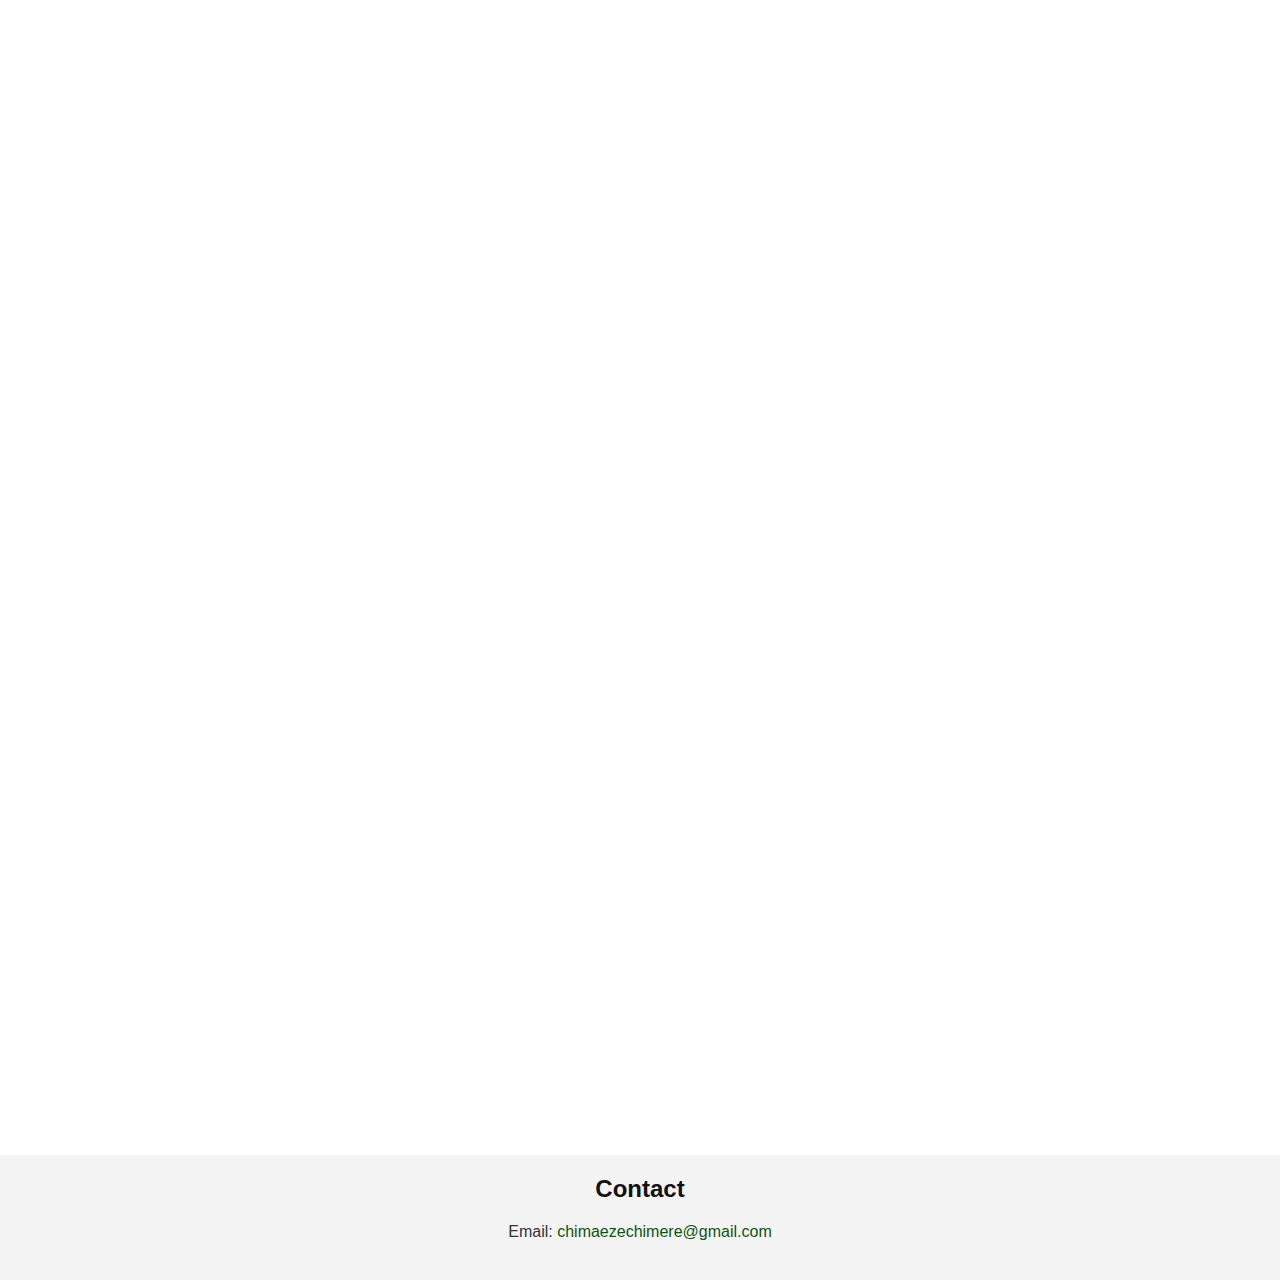
<file: chima-ezechimere/index.html>
<!DOCTYPE html>
<html lang="en">
<head>
  <meta charset="UTF-8">
  <meta name="viewport" content="width=device-width, initial-scale=1.0">
  <title>Chima Ezechimere - LIT 401</title>
  <link rel="stylesheet" href="styles/styles.css">
</head>
<body>
  <!-- Header Section -->
  <header id="intro" class="section">
    <div class="intro-content">
      <div class="profile-wrapper">
        <!-- Profile Picture -->
        <img src="images/chimere-profile.jpg" alt="My Profile Picture" class="profile-pic">
      </div>
      <div class="intro-text">
        <h1>Name: Chima Ezechimere Chimbuchi</h1>
        <h2>Department: Project Management Technology</h2>
        <h2>Registration Number: 20211303046</h2>
        <h2>Course Code: LIT 401 (Research Methodology)</h2>
      </div>
    </div>
  </header>

  <!-- About Section -->
  <!-- <section id="about" class="section">
    <div class="about-wrapper">
      <div class="about-main">
        <h2>About Me</h2>
        <p>
          I'm a passionate web developer with skills in HTML, CSS, JavaScript, C#, and Python.
          I love creating responsive and dynamic websites, blending my love for coding
          with real-world applications.
        </p>
      </div>
      <div class="about-extra">
        <div class="role">
          <h3>Frontend Developer</h3>
          <p>
            Skilled in crafting visually appealing and functional websites.
          </p>
        </div>
        <div class="tools" id="tools">
          <h4>Languages & Tools</h4>
          <ul>
            <li>HTML</li>
            <li>CSS</li>
            <li>JavaScript</li>
            <li>Python</li>
            <li>C#</li>
            <li>Git</li>
            <li>Github</li>
            <li>VS Code</li>
          </ul>
        </div>
      </div>
    </div>
  </section> -->

  <!-- Projects Section -->
  <section id="projects" class="section">
    <div class="container">
      <h2>Projects</h2>
      <p>A collection of assignments Research Methodology (LIT 401)</p>
      <div class="project-grid">
        <!-- Project 1 -->
        <div class="project-card">
          <img src="images/assignment1.png" alt="Assignment 1 image" class="project-image">
          <div class="project-hover">
            <h3>Assignment 1</h3>
            <p>Evaluating the Effect of Emerging Technologies on Customer Satisfaction in project Management practices</p>
            <a href="research1.html" class="project-link">View Project</a>
          </div>
        </div>
        <!-- Project 2 -->
        <!-- <div class="project-card">
          <img src="images/crypto-dashboard-image.webp" alt="Crypto Dashboard Thumbnail" class="project-image">
          <div class="project-hover">
            <h3>Crypto Dashboard</h3>
            <p>A sleek dashboard for tracking cryptocurrency data.</p>
            <a href="https://kingsleydesigns.github.io/portfolio/CryptoAPI/index.html" target="_blank" class="project-link">View Project</a>
          </div>
        </div> -->
        <!-- Project 2 -->
        <!-- <div class="project-card">
          <img src="images/Temple-album-image.webp" alt="Temple Album Thumbnail" class="project-image">
          <div class="project-hover">
            <h3>Temple Album</h3>
            <p>A dynamic gallery showcasing temple data with filtering.</p>
            <a href="https://kingsleydesigns.github.io/wdd131/filtered-temples.html" target="_blank" class="project-link">View Project</a>
          </div>
        </div>
      </div>
    </div> -->
  </section>

  <!-- Contact Section -->
  <footer id="contact">
    <h2>Contact</h2>
    <p>Email: <a href="mailto:chimaezechimere@gmail.com">chimaezechimere@gmail.com</a></p>
    <!-- <p>
      Find me on 
      <a href="https://github.com/kingsleydesigns" target="_blank">GitHub</a> and
      <a href="https://www.linkedin.com/in/kingsleyezepue/" target="_blank">LinkedIn</a>
    </p> -->
  </footer>

  <script src="scripts/scripts.js">defer</script>

</body>
</html>
</file>
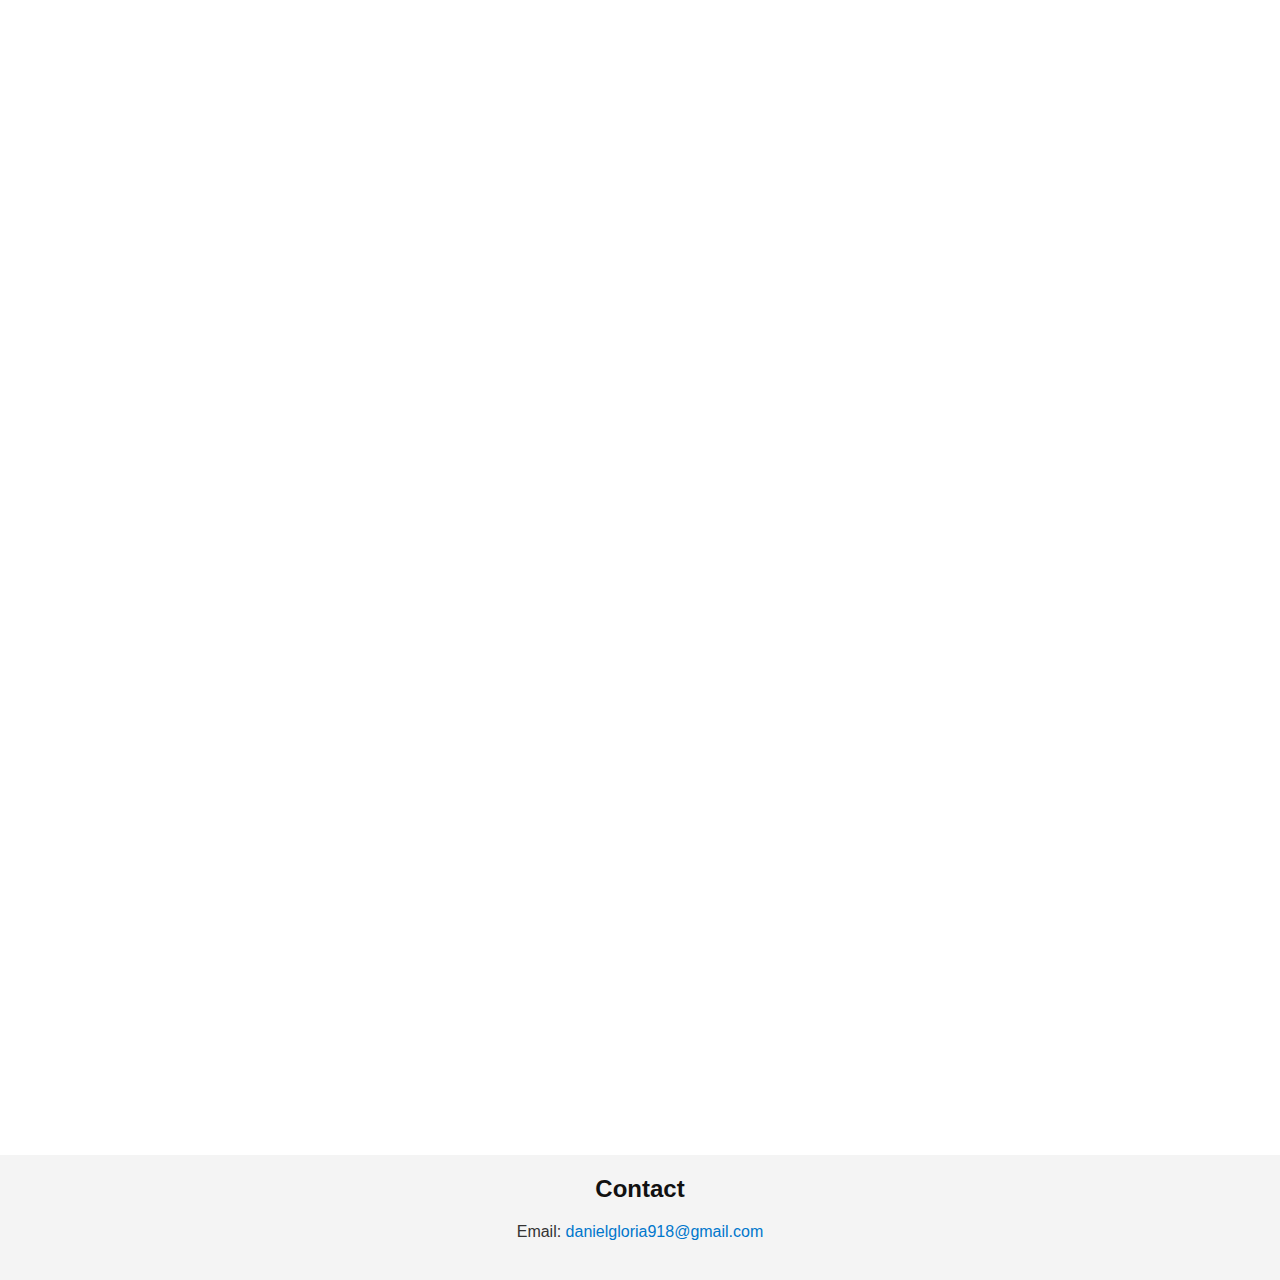
<file: gloria-daniel/index.html>
<!DOCTYPE html>
<html lang="en">
<head>
  <meta charset="UTF-8">
  <meta name="viewport" content="width=device-width, initial-scale=1.0">
  <title>Gloria Daniel - LIT 401</title>
  <link rel="stylesheet" href="styles/styles.css">
</head>
<body>
  <!-- Header Section -->
  <header id="intro" class="section">
    <div class="intro-content">
      <div class="profile-wrapper">
        <!-- Profile Picture -->
        <img src="images/gloria.jpg" alt="My Profile Picture" class="profile-pic">
      </div>
      <div class="intro-text">
        <h1>Name: Daniel Gloria Ekwok</h1>
        <h2>Department: Project Management Technology</h2>
        <h2>Registration Number: 20211289026</h2>
        <h2>Course Code: LIT 401 (Research Methodology)</h2>
      </div>
    </div>
  </header>

  <!-- About Section -->
  <!-- <section id="about" class="section">
    <div class="about-wrapper">
      <div class="about-main">
        <h2>About Me</h2>
        <p>
          I'm a passionate web developer with skills in HTML, CSS, JavaScript, C#, and Python.
          I love creating responsive and dynamic websites, blending my love for coding
          with real-world applications.
        </p>
      </div>
      <div class="about-extra">
        <div class="role">
          <h3>Frontend Developer</h3>
          <p>
            Skilled in crafting visually appealing and functional websites.
          </p>
        </div>
        <div class="tools" id="tools">
          <h4>Languages & Tools</h4>
          <ul>
            <li>HTML</li>
            <li>CSS</li>
            <li>JavaScript</li>
            <li>Python</li>
            <li>C#</li>
            <li>Git</li>
            <li>Github</li>
            <li>VS Code</li>
          </ul>
        </div>
      </div>
    </div>
  </section> -->

  <!-- Projects Section -->
  <section id="projects" class="section">
    <div class="container">
      <h2>Projects</h2>
      <p>A collection of assignments in Research Methodology (LIT 401)</p>
      <div class="project-grid">
        <!-- Project 1 -->
        <div class="project-card">
          <img src="images/assignment1.png" alt="Assignment 1 image" class="project-image">
          <div class="project-hover">
            <h3>Assignment 1</h3>
            <p>Evaluating the Effect of Emerging Technologies on Customer Satisfaction in project Management practices</p>
            <a href="research1.html" class="project-link">View Project</a>
          </div>
        </div>
        <!-- Project 2 -->
        <!-- <div class="project-card">
          <img src="images/crypto-dashboard-image.webp" alt="Crypto Dashboard Thumbnail" class="project-image">
          <div class="project-hover">
            <h3>Crypto Dashboard</h3>
            <p>A sleek dashboard for tracking cryptocurrency data.</p>
            <a href="https://kingsleydesigns.github.io/portfolio/CryptoAPI/index.html" target="_blank" class="project-link">View Project</a>
          </div>
        </div> -->
        <!-- Project 2 -->
        <!-- <div class="project-card">
          <img src="images/Temple-album-image.webp" alt="Temple Album Thumbnail" class="project-image">
          <div class="project-hover">
            <h3>Temple Album</h3>
            <p>A dynamic gallery showcasing temple data with filtering.</p>
            <a href="https://kingsleydesigns.github.io/wdd131/filtered-temples.html" target="_blank" class="project-link">View Project</a>
          </div>
        </div>
      </div>
    </div> -->
  </section>

  <!-- Contact Section -->
  <footer id="contact">
    <h2>Contact</h2>
    <p>Email: <a href="mailto:danielgloria918@gmail.com">danielgloria918@gmail.com</a></p>
    <!-- <p>
      Find me on 
      <a href="https://github.com/kingsleydesigns" target="_blank">GitHub</a> and
      <a href="https://www.linkedin.com/in/kingsleyezepue/" target="_blank">LinkedIn</a>
    </p> -->
  </footer>

  <script src="scripts/scripts.js">defer</script>

</body>
</html>
</file>
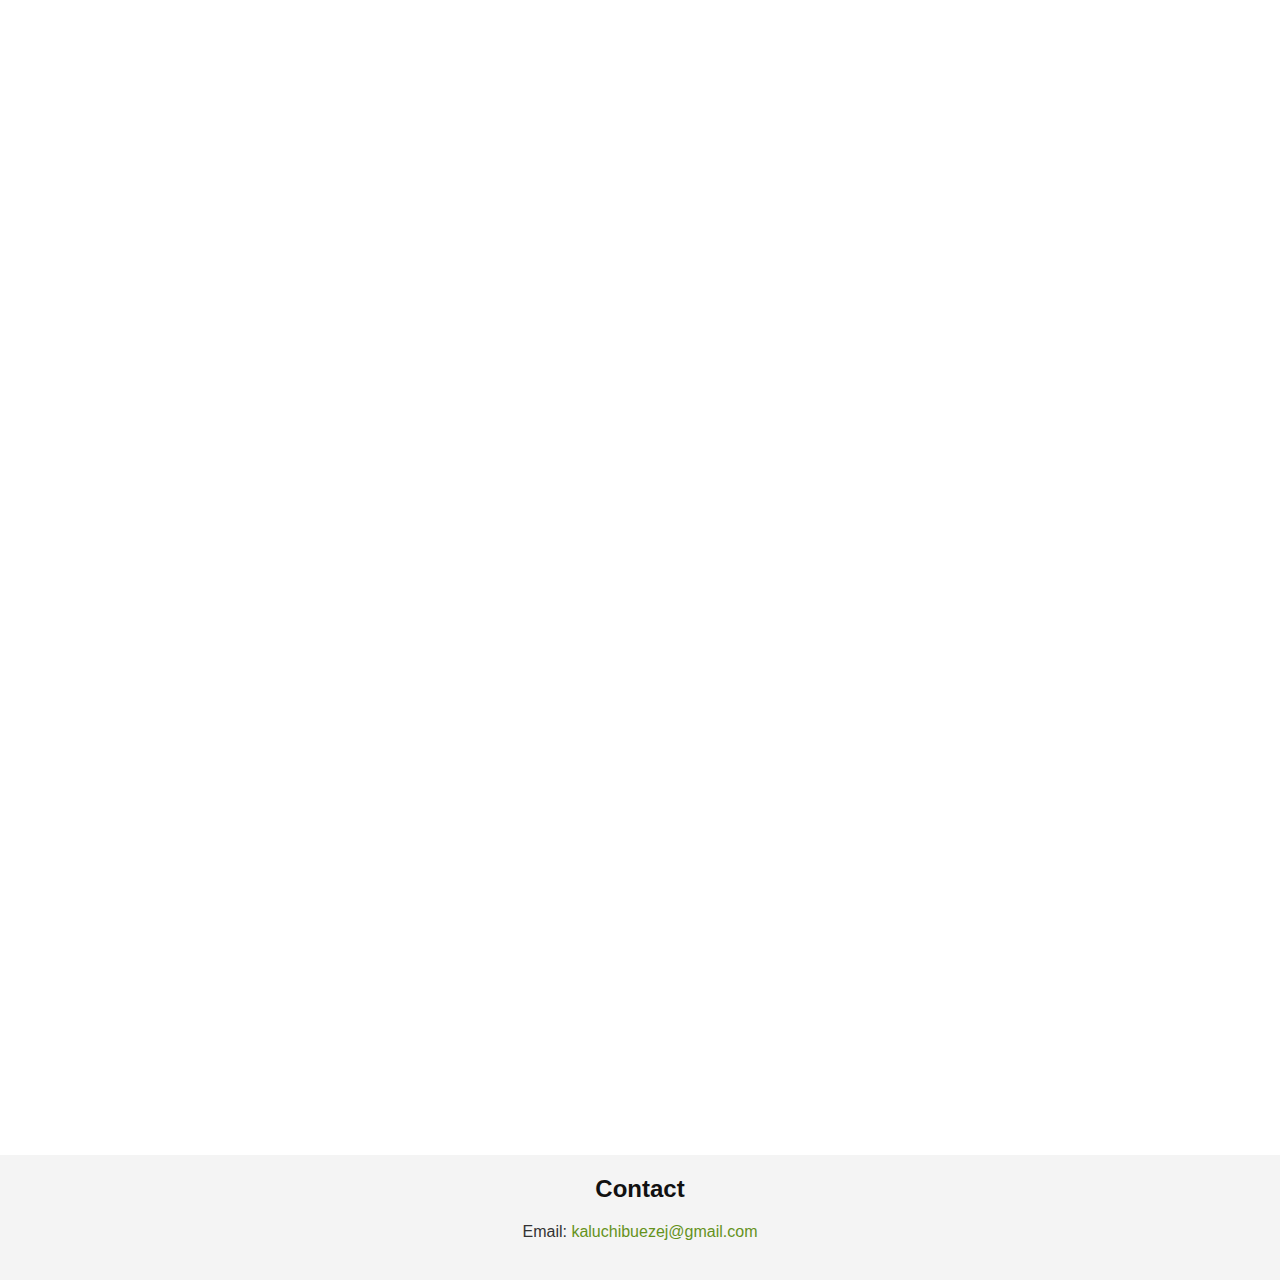
<file: kalu-chibueze/index.html>
<!DOCTYPE html>
<html lang="en">
<head>
  <meta charset="UTF-8">
  <meta name="viewport" content="width=device-width, initial-scale=1.0">
  <title>Kalu Chibueze - LIT 401</title>
  <link rel="stylesheet" href="styles/styles.css">
</head>
<body>
  <!-- Header Section -->
  <header id="intro" class="section">
    <div class="intro-content">
      <div class="profile-wrapper">
        <!-- Profile Picture -->
        <img src="images/kalu-chibueze.jpg" alt="My Profile Picture" class="profile-pic">
      </div>
      <div class="intro-text">
        <h1>Name: Kalu Chibueze Johnson</h1>
        <h2>Department: Project Management Technology</h2>
        <h2>Registration Number: 20211301076</h2>
        <h2>Course Code: LIT 401 (Research Methodology)</h2>
      </div>
    </div>
  </header>

  <!-- About Section -->
  <!-- <section id="about" class="section">
    <div class="about-wrapper">
      <div class="about-main">
        <h2>About Me</h2>
        <p>
          I'm a passionate web developer with skills in HTML, CSS, JavaScript, C#, and Python.
          I love creating responsive and dynamic websites, blending my love for coding
          with real-world applications.
        </p>
      </div>
      <div class="about-extra">
        <div class="role">
          <h3>Frontend Developer</h3>
          <p>
            Skilled in crafting visually appealing and functional websites.
          </p>
        </div>
        <div class="tools" id="tools">
          <h4>Languages & Tools</h4>
          <ul>
            <li>HTML</li>
            <li>CSS</li>
            <li>JavaScript</li>
            <li>Python</li>
            <li>C#</li>
            <li>Git</li>
            <li>Github</li>
            <li>VS Code</li>
          </ul>
        </div>
      </div>
    </div>
  </section> -->

  <!-- Projects Section -->
  <section id="projects" class="section">
    <div class="container">
      <h2>Projects</h2>
      <p>A collection of assignments in Research Methodology (LIT 401)</p>
      <div class="project-grid">
        <!-- Project 1 -->
        <div class="project-card">
          <img src="images/assignment1.png" alt="Assignment 1 image" class="project-image">
          <div class="project-hover">
            <h3>Assignment 1</h3>
            <p>Evaluating the Effect of Emerging Technologies on Customer Satisfaction in project Management practices</p>
            <a href="research1.html" class="project-link">View Project</a>
          </div>
        </div>
        <!-- Project 2 -->
        <!-- <div class="project-card">
          <img src="images/crypto-dashboard-image.webp" alt="Crypto Dashboard Thumbnail" class="project-image">
          <div class="project-hover">
            <h3>Crypto Dashboard</h3>
            <p>A sleek dashboard for tracking cryptocurrency data.</p>
            <a href="https://kingsleydesigns.github.io/portfolio/CryptoAPI/index.html" target="_blank" class="project-link">View Project</a>
          </div>
        </div> -->
        <!-- Project 2 -->
        <!-- <div class="project-card">
          <img src="images/Temple-album-image.webp" alt="Temple Album Thumbnail" class="project-image">
          <div class="project-hover">
            <h3>Temple Album</h3>
            <p>A dynamic gallery showcasing temple data with filtering.</p>
            <a href="https://kingsleydesigns.github.io/wdd131/filtered-temples.html" target="_blank" class="project-link">View Project</a>
          </div>
        </div>
      </div>
    </div> -->
  </section>

  <!-- Contact Section -->
  <footer id="contact">
    <h2>Contact</h2>
    <p>Email: <a href="mailto:kaluchibuezej@gmail.com">kaluchibuezej@gmail.com</a></p>
    <!-- <p>
      Find me on 
      <a href="https://github.com/kingsleydesigns" target="_blank">GitHub</a> and
      <a href="https://www.linkedin.com/in/kingsleyezepue/" target="_blank">LinkedIn</a>
    </p> -->
  </footer>

  <script src="scripts/scripts.js">defer</script>

</body>
</html>
</file>
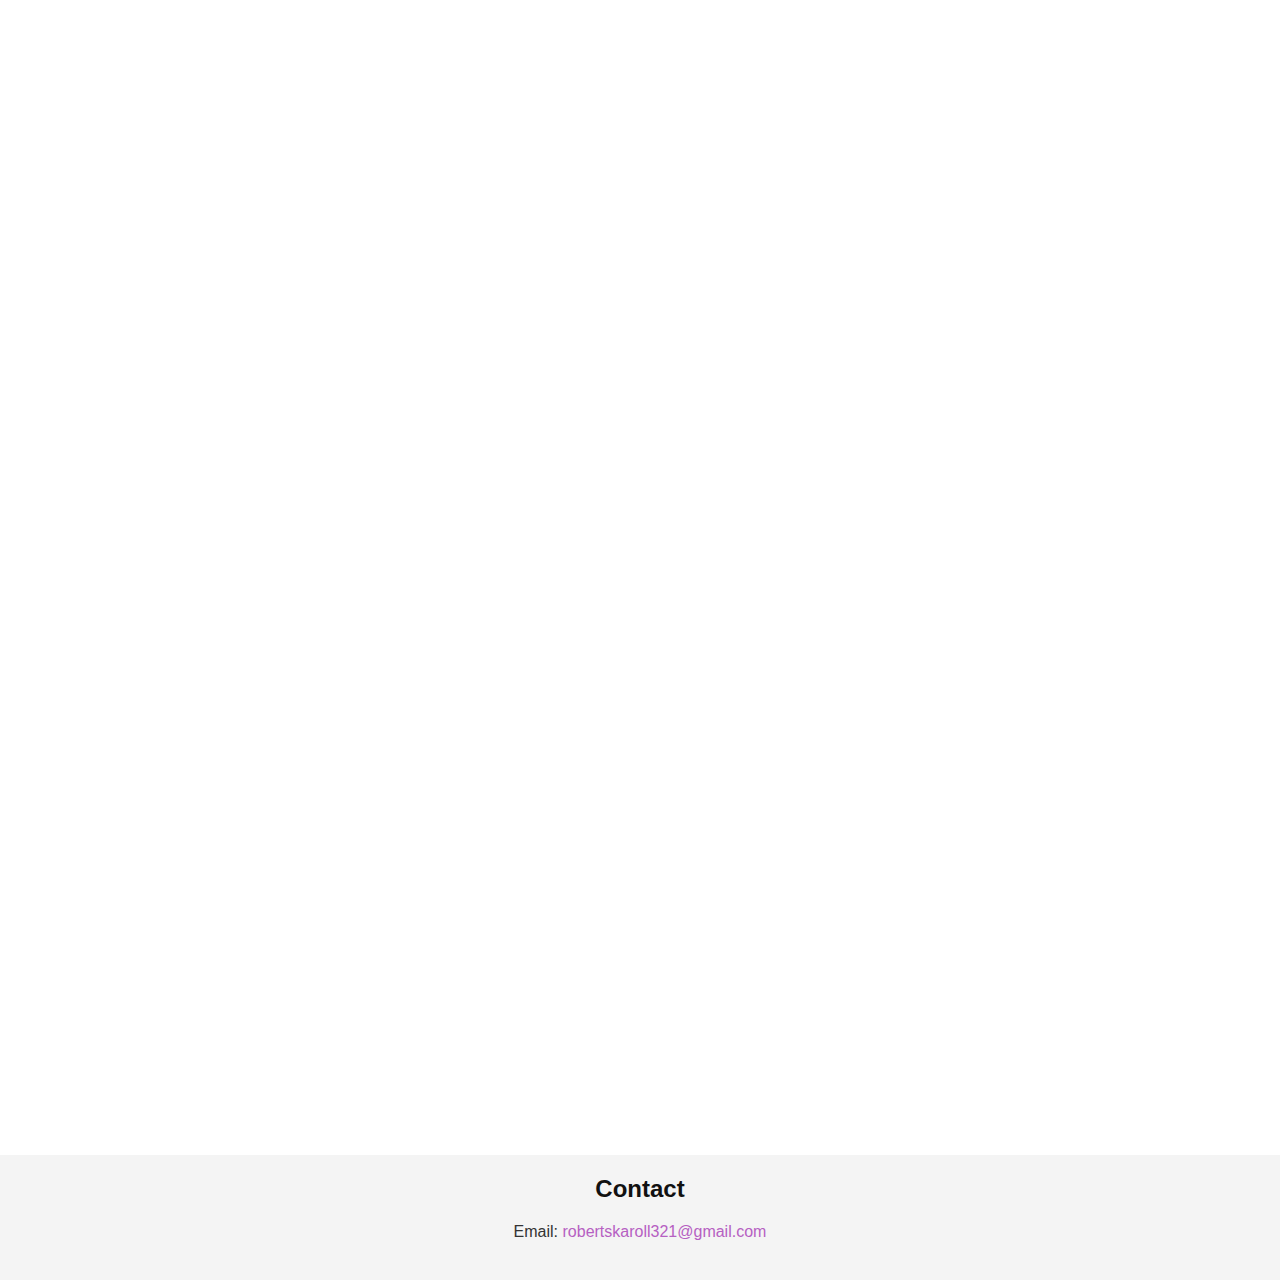
<file: roberts-karoll/index.html>
<!DOCTYPE html>
<html lang="en">
<head>
  <meta charset="UTF-8">
  <meta name="viewport" content="width=device-width, initial-scale=1.0">
  <title>Roberts Karoll - LIT 401</title>
  <link rel="stylesheet" href="styles/styles.css">
</head>
<body>
  <!-- Header Section -->
  <header id="intro" class="section">
    <div class="intro-content">
      <div class="profile-wrapper">
        <!-- Profile Picture -->
        <img src="images/roberts-karoll.jpg" alt="My Profile Picture" class="profile-pic">
      </div>
      <div class="intro-text">
        <h1>Name: Roberts Karoll Uchenna Jane-Frances </h1>
        <h2>Department: Project Management Technology</h2>
        <h2>Registration Number: 20211272196</h2>
        <h2>Course Code: LIT 401 (Research Methodology)</h2>
      </div>
    </div>
  </header>

  <!-- About Section -->
  <!-- <section id="about" class="section">
    <div class="about-wrapper">
      <div class="about-main">
        <h2>About Me</h2>
        <p>
          I'm a passionate web developer with skills in HTML, CSS, JavaScript, C#, and Python.
          I love creating responsive and dynamic websites, blending my love for coding
          with real-world applications.
        </p>
      </div>
      <div class="about-extra">
        <div class="role">
          <h3>Frontend Developer</h3>
          <p>
            Skilled in crafting visually appealing and functional websites.
          </p>
        </div>
        <div class="tools" id="tools">
          <h4>Languages & Tools</h4>
          <ul>
            <li>HTML</li>
            <li>CSS</li>
            <li>JavaScript</li>
            <li>Python</li>
            <li>C#</li>
            <li>Git</li>
            <li>Github</li>
            <li>VS Code</li>
          </ul>
        </div>
      </div>
    </div>
  </section> -->

  <!-- Projects Section -->
  <section id="projects" class="section">
    <div class="container">
      <h2>Projects</h2>
      <p>A collection of assignments in Research Methodology (LIT 401)</p>
      <div class="project-grid">
        <!-- Project 1 -->
        <div class="project-card">
          <img src="images/assignment1.png" alt="Assignment 1 image" class="project-image">
          <div class="project-hover">
            <h3>Assignment 1</h3>
            <p>Evaluating the Effect of Emerging Technologies on Customer Satisfaction in project Management practices</p>
            <a href="research1.html" class="project-link">View Research</a>
          </div>
        </div>
        <!-- Project 2 -->
        <!-- <div class="project-card">
          <img src="images/crypto-dashboard-image.webp" alt="Crypto Dashboard Thumbnail" class="project-image">
          <div class="project-hover">
            <h3>Crypto Dashboard</h3>
            <p>A sleek dashboard for tracking cryptocurrency data.</p>
            <a href="https://kingsleydesigns.github.io/portfolio/CryptoAPI/index.html" target="_blank" class="project-link">View Project</a>
          </div>
        </div> -->
        <!-- Project 2 -->
        <!-- <div class="project-card">
          <img src="images/Temple-album-image.webp" alt="Temple Album Thumbnail" class="project-image">
          <div class="project-hover">
            <h3>Temple Album</h3>
            <p>A dynamic gallery showcasing temple data with filtering.</p>
            <a href="https://kingsleydesigns.github.io/wdd131/filtered-temples.html" target="_blank" class="project-link">View Project</a>
          </div>
        </div>
      </div>
    </div> -->
  </section>

  <!-- Contact Section -->
  <footer id="contact">
    <h2>Contact</h2>
    <p>Email: <a href="mailto:robertskaroll321@gmail.com">robertskaroll321@gmail.com</a></p>
    <!-- <p>
      Find me on 
      <a href="https://github.com/kingsleydesigns" target="_blank">GitHub</a> and
      <a href="https://www.linkedin.com/in/kingsleyezepue/" target="_blank">LinkedIn</a>
    </p> -->
  </footer>

  <script src="scripts/scripts.js">defer</script>

</body>
</html>
</file>
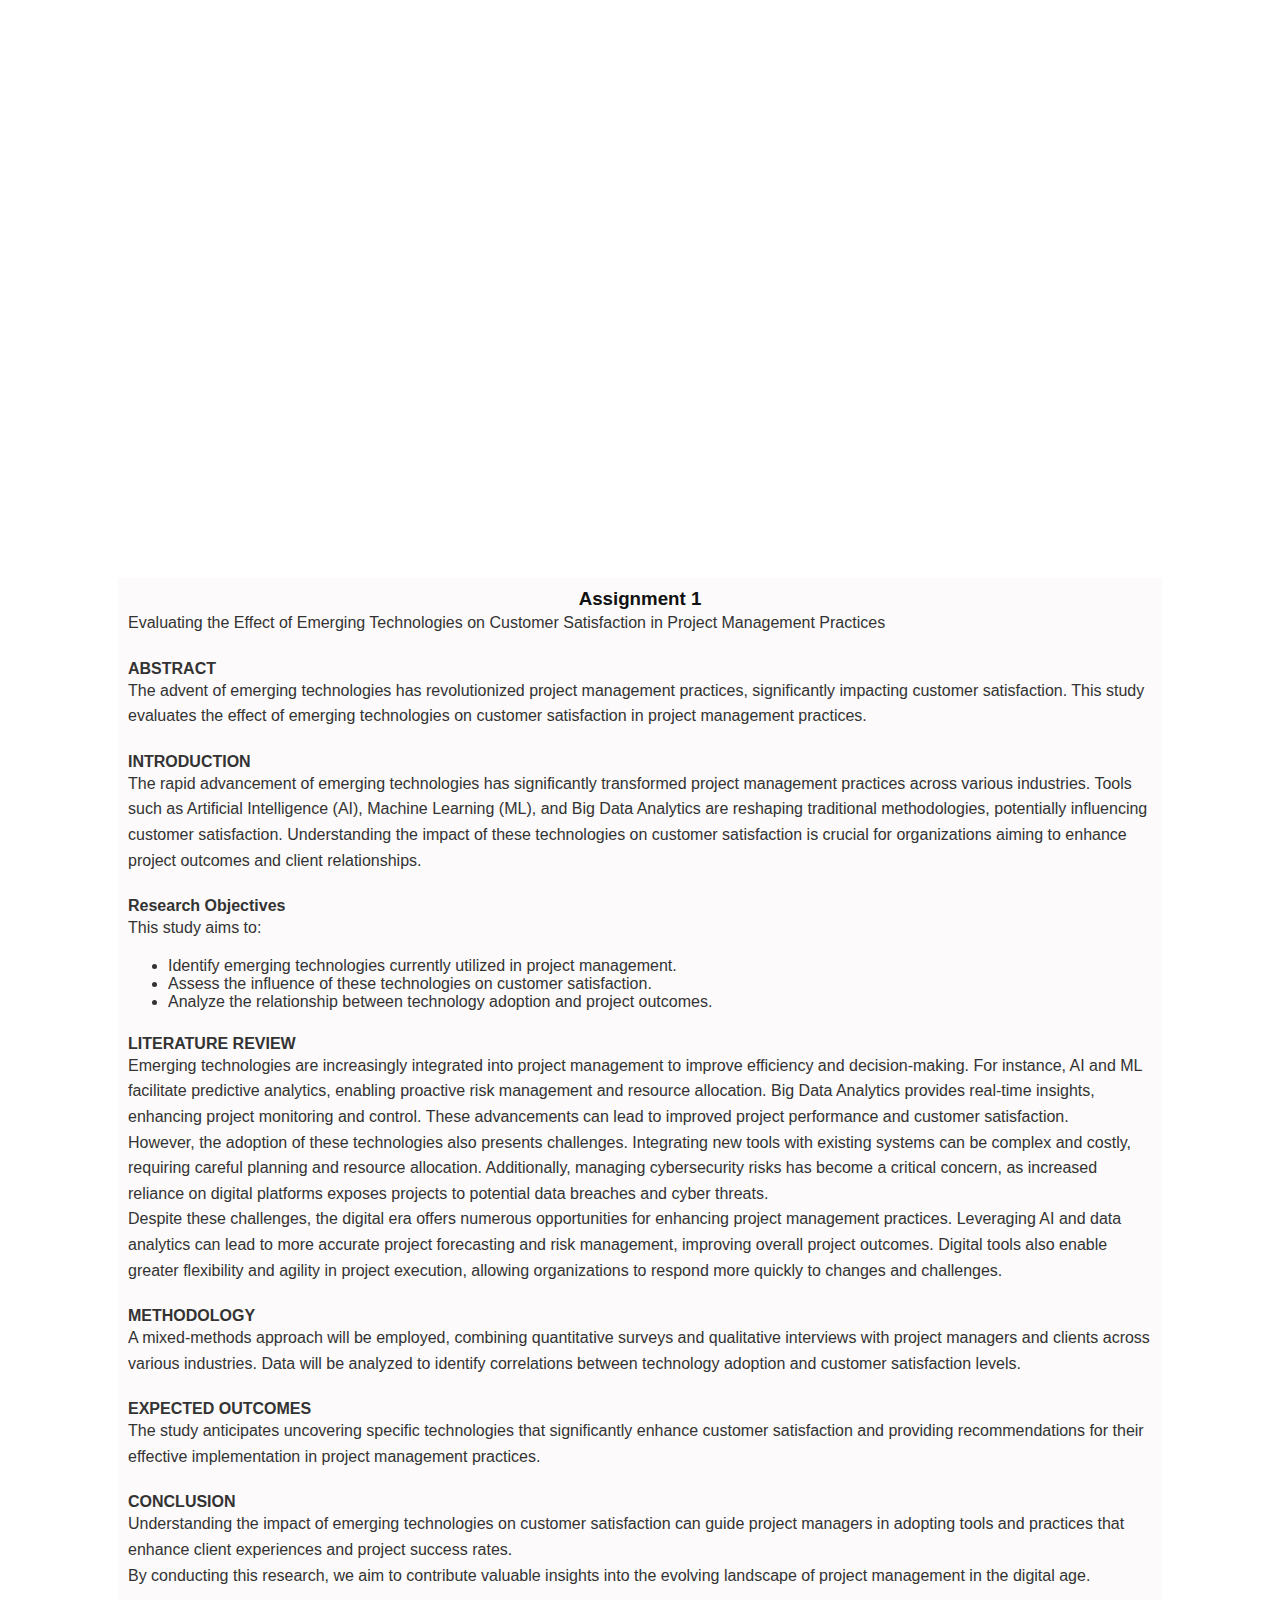
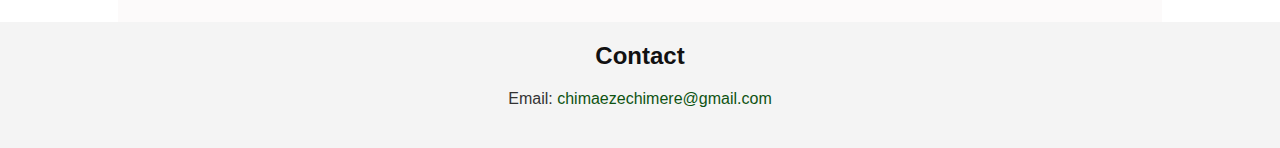
<file: chima-ezechimere/research1.html>
<!DOCTYpE html>
<html lang="en">
<head>
  <meta charset="UTF-8">
  <meta name="viewport" content="width=device-width, initial-scale=1.0">
  <title>Chima Ezechimere - LIT 401</title>
  <link rel="stylesheet" href="styles/styles.css">
</head>
<body>
  <!-- Header Section -->
  <header id="intro" class="section">
    <div class="intro-content">
      <div class="profile-wraper">
        <!-- profile picture -->
        <img src="images/chimere-profile.jpg" alt="My profile picture" class="profile-pic">
      </div>
      <div class="intro-text">
        <h1>Name: Chima Ezechimere Chimbuchi</h1>
        <h2>Department: Project Management Technology</h2>
        <h2>Registration Number: 20211303046</h2>
        <h2>Course Code: LIT 401 (Research Methodology)</h2>
      </div>
    </div>
  </header>
  <main class="assignment">
    <div class="assignment-header">
        <h3>Assignment 1</h3>
        <p> Evaluating the Effect of Emerging Technologies on Customer Satisfaction in Project Management Practices</p>
    </div>
    <div>
        <h4>ABSTRACT</h4>
        <p>The advent of emerging technologies has revolutionized project management practices, 
            significantly impacting customer satisfaction. This study evaluates the effect of emerging technologies on customer satisfaction in project management practices.
        </p>
        <h4>INTRODUCTION</h4>
        <p>
          The rapid advancement of emerging technologies has significantly transformed project management practices across various industries. 
          Tools such as Artificial Intelligence (AI), Machine Learning (ML), and Big Data Analytics are reshaping traditional methodologies, potentially influencing customer satisfaction. 
          Understanding the impact of these technologies on customer satisfaction is crucial for organizations aiming to enhance project outcomes and client relationships.
        </p>
        <h4>Research Objectives</h4>
        <p id="research">
          This study aims to:
          <ul>
            <li>Identify emerging technologies currently utilized in project management.</li>
            <li>Assess the influence of these technologies on customer satisfaction.</li>
            <li>Analyze the relationship between technology adoption and project outcomes.</li>
          </ul> 
        </p>
        <h4>LITERATURE REVIEW</h4>
        <p>
          Emerging technologies are increasingly integrated into project management to improve efficiency and decision-making. For instance, AI and ML facilitate predictive analytics, enabling proactive risk management and resource allocation. Big Data Analytics provides real-time insights, enhancing project monitoring and control. These advancements can lead to improved project performance and customer satisfaction. 
          <br>However, the adoption of these technologies also presents challenges. Integrating new tools with existing systems can be complex and costly, requiring careful planning and resource allocation. Additionally, managing cybersecurity risks has become a critical concern, as increased reliance on digital platforms exposes projects to potential data breaches and cyber threats. 
          <br>Despite these challenges, the digital era offers numerous opportunities for enhancing project management practices. Leveraging AI and data analytics can lead to more accurate project forecasting and risk management, improving overall project outcomes. Digital tools also enable greater flexibility and agility in project execution, allowing organizations to respond more quickly to changes and challenges. 
        </p>
        <h4>METHODOLOGY</h4>
        <p>
          A mixed-methods approach will be employed, combining quantitative surveys and qualitative interviews with project managers and clients across various industries. 
          Data will be analyzed to identify correlations between technology adoption and customer satisfaction levels.
        </p>
        <h4>EXPECTED OUTCOMES</h4>
        <p>
          The study anticipates uncovering specific technologies that significantly enhance customer satisfaction and providing recommendations for their effective implementation in project management practices.
        </p>
        <h4>CONCLUSION</h4>
        <p id="linebreak">
          Understanding the impact of emerging technologies on customer satisfaction can guide project managers in adopting tools and practices that enhance client experiences and project success rates.
          <br>By conducting this research, we aim to contribute valuable insights into the evolving landscape of project management in the digital age.
        </p>
    </div>
    </div>
  </main>
  <footer id="contact">
    <h2>Contact</h2>
    <p>Email: <a href="mailto:chimaezechimere@gmail.com">chimaezechimere@gmail.com</a></p>
    <!-- <p>
      Find me on 
      <a href="https://github.com/kingsleydesigns" target="_blank">GitHub</a> and
      <a href="https://www.linkedin.com/in/kingsleyezepue/" target="_blank">LinkedIn</a>
    </p> -->
  </footer>

  <script src="scripts/scripts.js">defer</script>

</body>
</html>
</file>
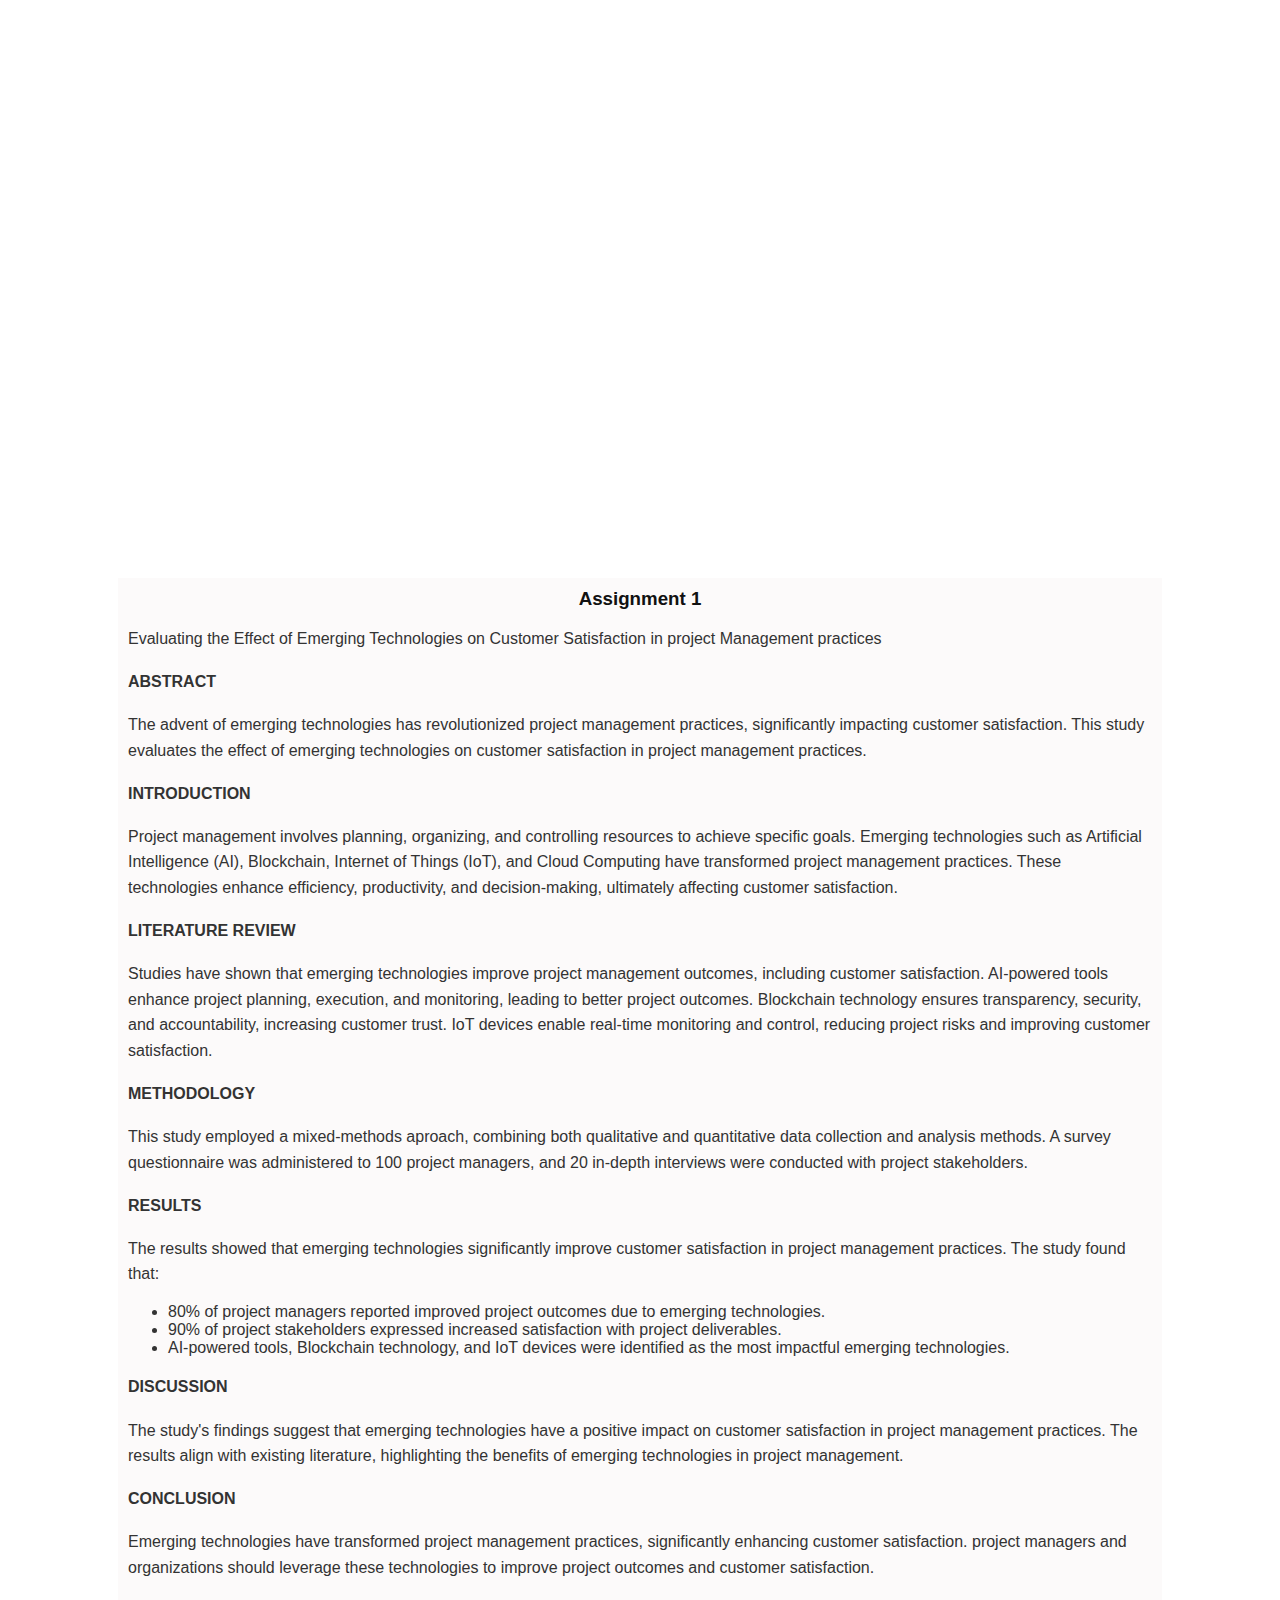
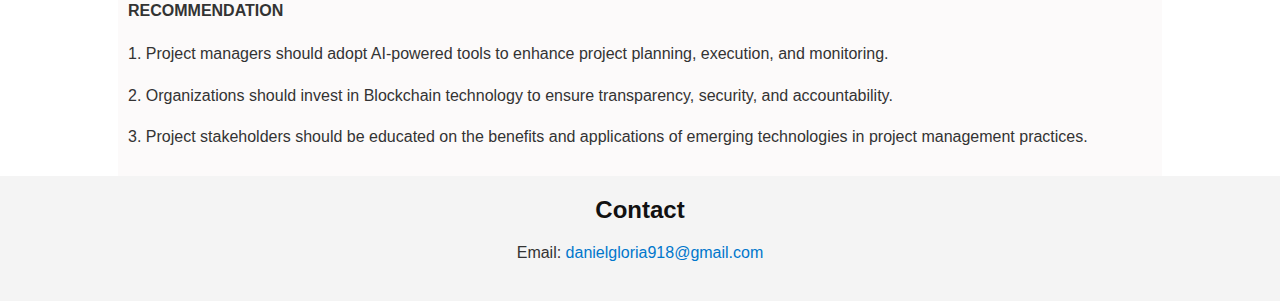
<file: gloria-daniel/research1.html>
<!DOCTYpE html>
<html lang="en">
<head>
  <meta charset="UTF-8">
  <meta name="viewport" content="width=device-width, initial-scale=1.0">
  <title>Gloria Daniel - LIT 401</title>
  <link rel="stylesheet" href="styles/styles.css">
</head>
<body>
  <!-- Header Section -->
  <header id="intro" class="section">
    <div class="intro-content">
      <div class="profile-wraper">
        <!-- profile picture -->
        <img src="images/gloria.jpg" alt="My profile picture" class="profile-pic">
      </div>
      <div class="intro-text">
        <h1>Name: Daniel Gloria Ekwok</h1>
        <h2>Department: Project Management Technology</h2>
        <h2>Registration Number: 20211289026</h2>
        <h2>Course Code: LIT 401 (Research Methodology)</h2>
      </div>
    </div>
  </header>
  <main class="assignment">
    <div class="assignment-header">
        <h3>Assignment 1</h3>
        <p> Evaluating the Effect of Emerging Technologies on Customer Satisfaction in project Management practices</p>
    </div>
    <div>
        <h4>ABSTRACT</h4>
        <p>The advent of emerging technologies has revolutionized project management practices, 
            significantly impacting customer satisfaction. This study evaluates the effect of emerging technologies on customer satisfaction in project management practices.
        </p>
        <h4>INTRODUCTION</h4>
        <p>
            Project management involves planning, organizing, and controlling resources to achieve specific goals. 
            Emerging technologies such as Artificial Intelligence (AI), Blockchain, Internet of Things (IoT), and Cloud Computing have transformed project management practices. 
            These technologies enhance efficiency, productivity, and decision-making, ultimately affecting customer satisfaction.
        </p>
        <h4>LITERATURE REVIEW</h4>
        <p>
            Studies have shown that emerging technologies improve project management outcomes, 
            including customer satisfaction. AI-powered tools enhance project planning, execution, and monitoring, leading to better project outcomes. 
            Blockchain technology ensures transparency, security, and accountability, increasing customer trust. IoT devices enable real-time monitoring and control, 
            reducing project risks and improving customer satisfaction.
        </p>
        <h4>METHODOLOGY</h4>
        <p>
            This study employed a mixed-methods aproach, combining both qualitative and quantitative data 
            collection and analysis methods. A survey questionnaire was administered to 100 project managers, 
            and 20 in-depth interviews were conducted with project stakeholders.
        </p>
        <h4>RESULTS</h4>
        <p>
            The results showed that emerging technologies significantly improve customer satisfaction in project management practices. The study found that:
            <ul>
                <li>80% of project managers reported improved project outcomes due to emerging technologies.</li>
                <li>90% of project stakeholders expressed increased satisfaction with project deliverables.</li>
                <li>AI-powered tools, Blockchain technology, and IoT devices were identified as the most impactful emerging technologies.</li>
            </ul>  
        </p>
        <h4>DISCUSSION</h4>
        <p>
            The study's findings suggest that emerging technologies have a positive impact on customer satisfaction in project management practices. 
            The results align with existing literature, highlighting the benefits of emerging technologies in project management.
        </p>
        <h4>CONCLUSION</h4>
        <p>
            Emerging technologies have transformed project management practices, significantly enhancing customer satisfaction. 
            project managers and organizations should leverage these technologies to improve project outcomes and customer satisfaction.
        </p>
        <h4>RECOMMENDATION</h4>
        <p>1. Project managers should adopt AI-powered tools to enhance project planning, execution, and monitoring.</p>
        <p>2. Organizations should invest in Blockchain technology to ensure transparency, security, and accountability.</p>
        <p>3. Project stakeholders should be educated on the benefits and applications of emerging technologies in project management practices.</p>
    </div>
    </div>
  </main>
  <footer id="contact">
    <h2>Contact</h2>
    <p>Email: <a href="mailto:danielgloria918@gmail.com">danielgloria918@gmail.com</a></p>
    <!-- <p>
      Find me on 
      <a href="https://github.com/kingsleydesigns" target="_blank">GitHub</a> and
      <a href="https://www.linkedin.com/in/kingsleyezepue/" target="_blank">LinkedIn</a>
    </p> -->
  </footer>

  <script src="scripts/scripts.js">defer</script>

</body>
</html>
</file>
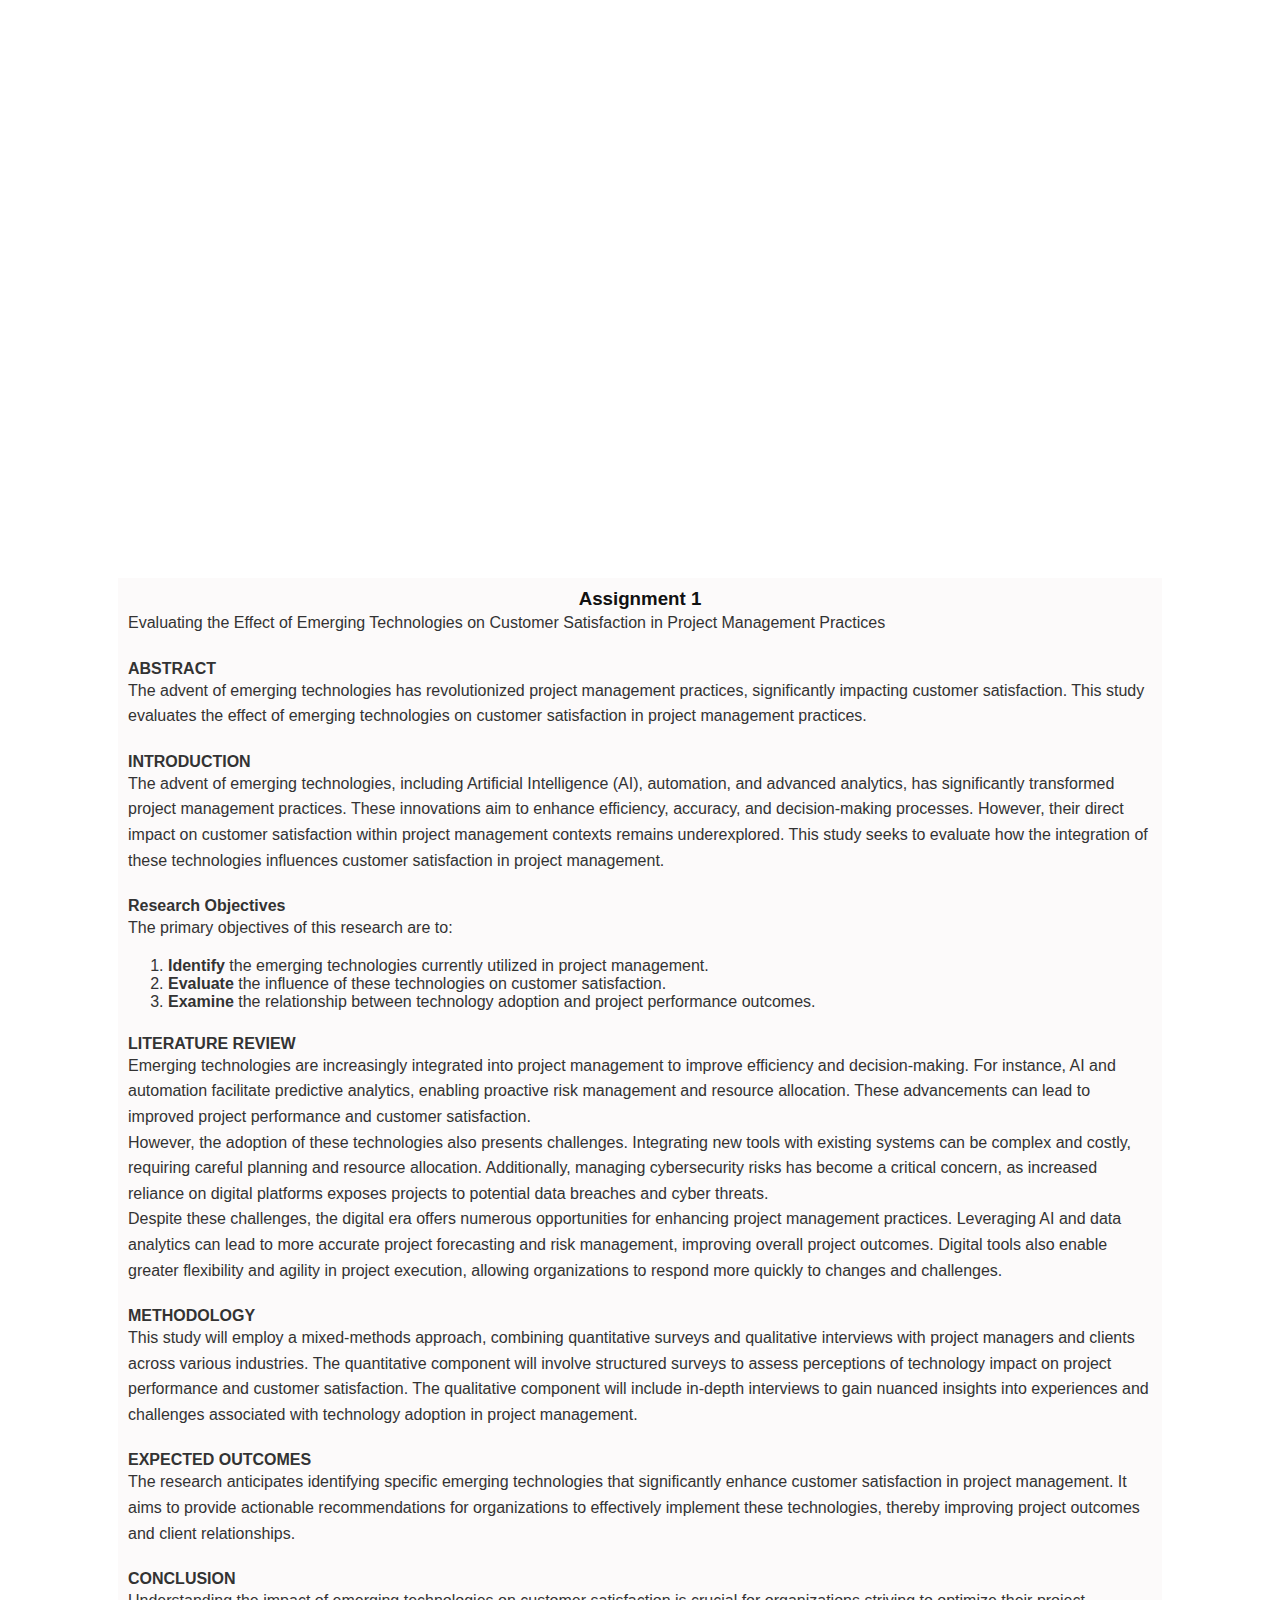
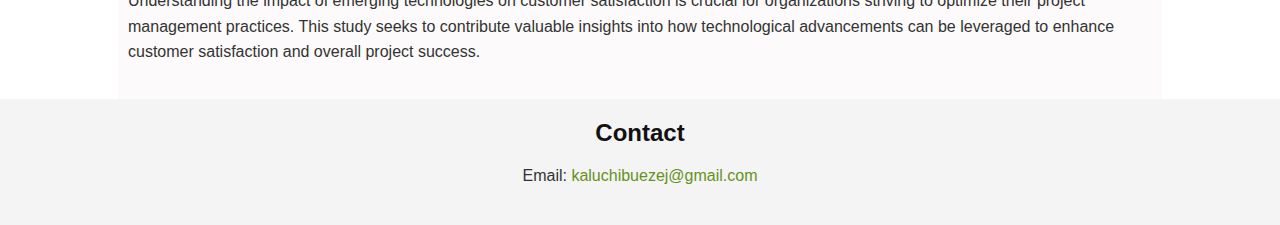
<file: kalu-chibueze/research1.html>
<!DOCTYpE html>
<html lang="en">
<head>
  <meta charset="UTF-8">
  <meta name="viewport" content="width=device-width, initial-scale=1.0">
  <title>Kalu Chibueze - LIT 401</title>
  <link rel="stylesheet" href="styles/styles.css">
</head>
<body>
  <!-- Header Section -->
  <header id="intro" class="section">
    <div class="intro-content">
      <div class="profile-wraper">
        <!-- profile picture -->
        <img src="images/kalu-chibueze.jpg" alt="My profile picture" class="profile-pic">
      </div>
      <div class="intro-text">
        <h1>Name: Kalu Chibueze Johnson</h1>
        <h2>Department: Project Management Technology</h2>
        <h2>Registration Number: 20211301076</h2>
        <h2>Course Code: LIT 401 (Research Methodology)</h2>
      </div>
    </div>
  </header>
  <main class="assignment">
    <div class="assignment-header">
        <h3>Assignment 1</h3>
        <p> Evaluating the Effect of Emerging Technologies on Customer Satisfaction in Project Management Practices</p>
    </div>
    <div>
        <h4>ABSTRACT</h4>
        <p>The advent of emerging technologies has revolutionized project management practices, 
            significantly impacting customer satisfaction. This study evaluates the effect of emerging technologies on customer satisfaction in project management practices.
        </p>
        <h4>INTRODUCTION</h4>
        <p>
          The advent of emerging technologies, including Artificial Intelligence (AI), automation, and advanced analytics, has significantly transformed project management practices. 
          These innovations aim to enhance efficiency, accuracy, and decision-making processes. However, their direct impact on customer satisfaction within project management contexts remains underexplored. 
          This study seeks to evaluate how the integration of these technologies influences customer satisfaction in project management.
        <h4>Research Objectives</h4>
        <p id="research">
          The primary objectives of this research are to:
          <ul>
            <li><strong>Identify</strong> the emerging technologies currently utilized in project management.</li>
            <li><strong>Evaluate</strong> the influence of these technologies on customer satisfaction.</li>
            <li><strong>Examine</strong> the relationship between technology adoption and project performance outcomes.</li>
          </ul> 
        </p>
        <h4>LITERATURE REVIEW</h4>
        <p>
          Emerging technologies are increasingly integrated into project management to improve efficiency and decision-making. For instance, AI and automation facilitate predictive analytics, enabling proactive risk management and resource allocation. These advancements can lead to improved project performance and customer satisfaction. 
          <br>However, the adoption of these technologies also presents challenges. Integrating new tools with existing systems can be complex and costly, requiring careful planning and resource allocation. Additionally, managing cybersecurity risks has become a critical concern, as increased reliance on digital platforms exposes projects to potential data breaches and cyber threats. 
          <br>Despite these challenges, the digital era offers numerous opportunities for enhancing project management practices. Leveraging AI and data analytics can lead to more accurate project forecasting and risk management, improving overall project outcomes. Digital tools also enable greater flexibility and agility in project execution, allowing organizations to respond more quickly to changes and challenges. 
        </p>
        <h4>METHODOLOGY</h4>
        <p>
          This study will employ a mixed-methods approach, combining quantitative surveys and qualitative interviews with project managers and clients across various industries. 
          The quantitative component will involve structured surveys to assess perceptions of technology impact on project performance and customer satisfaction. 
          The qualitative component will include in-depth interviews to gain nuanced insights into experiences and challenges associated with technology adoption in project management.
        </p>
        <h4>EXPECTED OUTCOMES</h4>
        <p>
          The research anticipates identifying specific emerging technologies that significantly enhance customer satisfaction in project management. It aims to provide actionable recommendations for organizations to effectively implement these technologies, thereby improving project outcomes and client relationships.
        </p>
        <h4>CONCLUSION</h4>
        <p id="linebreak">
          Understanding the impact of emerging technologies on customer satisfaction is crucial for organizations striving to optimize their project management practices. 
          This study seeks to contribute valuable insights into how technological advancements can be leveraged to enhance customer satisfaction and overall project success.
        </p>
    </div>
    </div>
  </main>
  <footer id="contact">
    <h2>Contact</h2>
    <p>Email: <a href="mailto:kaluchibuezej@gmail.com">kaluchibuezej@gmail.com</a></p>
    <!-- <p>
      Find me on 
      <a href="https://github.com/kingsleydesigns" target="_blank">GitHub</a> and
      <a href="https://www.linkedin.com/in/kingsleyezepue/" target="_blank">LinkedIn</a>
    </p> -->
  </footer>

  <script src="scripts/scripts.js">defer</script>

</body>
</html>
</file>
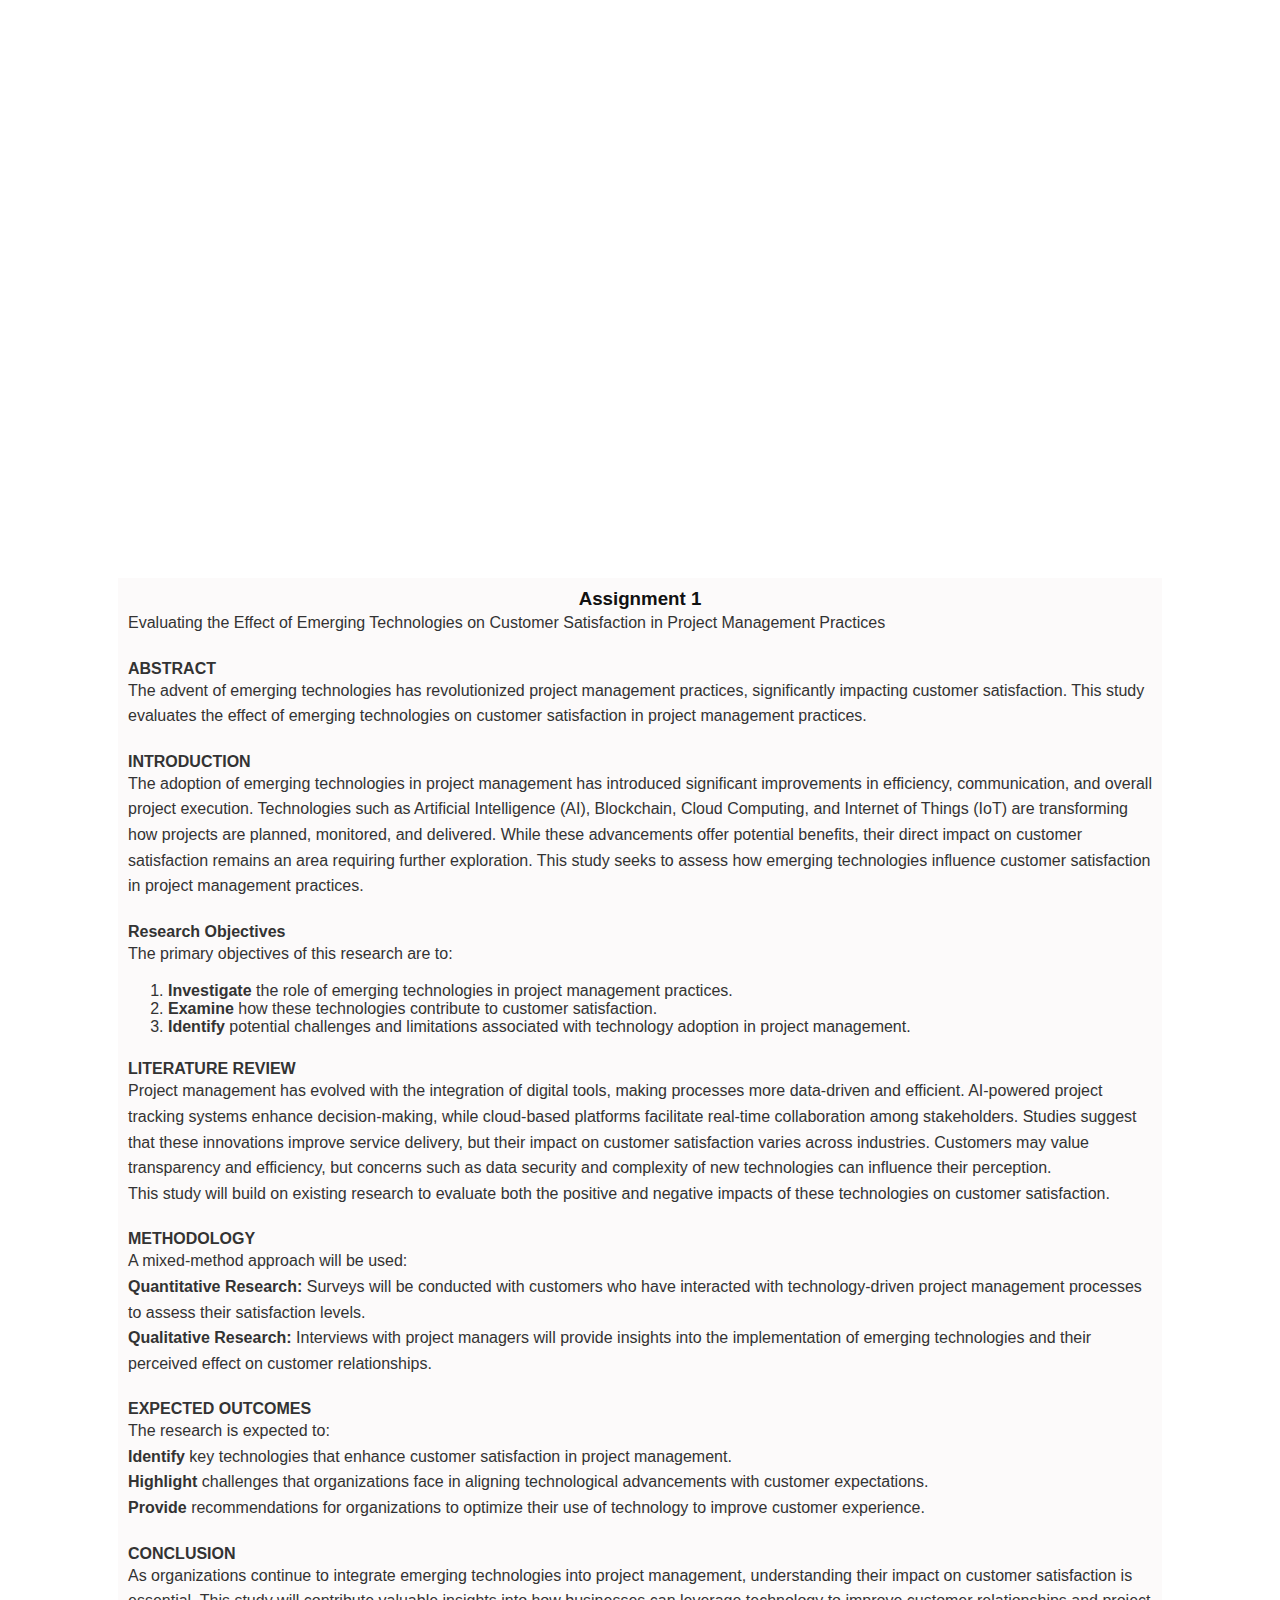
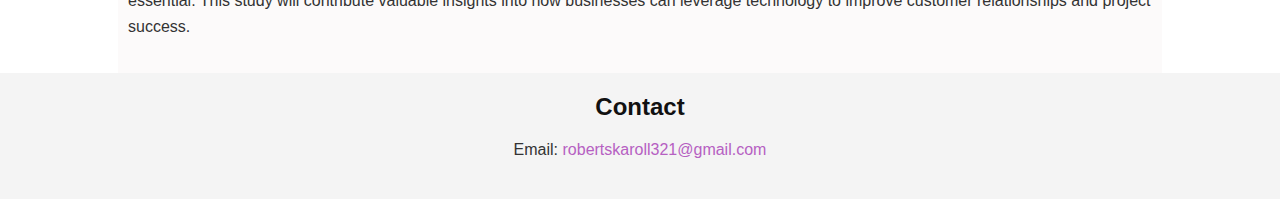
<file: roberts-karoll/research1.html>
<!DOCTYpE html>
<html lang="en">
<head>
  <meta charset="UTF-8">
  <meta name="viewport" content="width=device-width, initial-scale=1.0">
  <title>Roberts Karoll - LIT 401</title>
  <link rel="stylesheet" href="styles/styles.css">
</head>
<body>
  <!-- Header Section -->
  <header id="intro" class="section">
    <div class="intro-content">
      <div class="profile-wraper">
        <!-- profile picture -->
        <img src="images/roberts-karoll.jpg" alt="My profile picture" class="profile-pic">
      </div>
      <div class="intro-text">
        <h1>Name: Roberts Karoll Uchenna Jane-Frances </h1>
        <h2>Department: Project Management Technology</h2>
        <h2>Registration Number: 20211272196</h2>
        <h2>Course Code: LIT 401 (Research Methodology)</h2>
      </div>
    </div>
  </header>
  <main class="assignment">
    <div class="assignment-header">
        <h3>Assignment 1</h3>
        <p> Evaluating the Effect of Emerging Technologies on Customer Satisfaction in Project Management Practices</p>
    </div>
    <div>
        <h4>ABSTRACT</h4>
        <p>The advent of emerging technologies has revolutionized project management practices, 
            significantly impacting customer satisfaction. This study evaluates the effect of emerging technologies on customer satisfaction in project management practices.
        </p>
        <h4>INTRODUCTION</h4>
        <p>
          The adoption of emerging technologies in project management has introduced significant improvements in efficiency, communication, and overall project execution. 
          Technologies such as Artificial Intelligence (AI), Blockchain, Cloud Computing, and Internet of Things (IoT) are transforming how projects are planned, monitored, and delivered. 
          While these advancements offer potential benefits, their direct impact on customer satisfaction remains an area requiring further exploration. 
          This study seeks to assess how emerging technologies influence customer satisfaction in project management practices.
        <h4>Research Objectives</h4>
        <p id="research">
          The primary objectives of this research are to:
          <ul>
            <li><strong>Investigate</strong> the role of emerging technologies in project management practices.</li>
            <li><strong>Examine</strong> how these technologies contribute to customer satisfaction.</li>
            <li><strong>Identify</strong> potential challenges and limitations associated with technology adoption in project management.</li>
          </ul> 
        </p>
        <h4>LITERATURE REVIEW</h4>
        <p>
          Project management has evolved with the integration of digital tools, making processes more data-driven and efficient. AI-powered project tracking systems enhance decision-making, while cloud-based platforms facilitate real-time collaboration among stakeholders. 
          Studies suggest that these innovations improve service delivery, but their impact on customer satisfaction varies across industries. 
          Customers may value transparency and efficiency, but concerns such as data security and complexity of new technologies can influence their perception. 
          <br>This study will build on existing research to evaluate both the positive and negative impacts of these technologies on customer satisfaction.
        </p>
        <h4>METHODOLOGY</h4>
        <p>
          A mixed-method approach will be used:
          <br><strong>Quantitative Research:</strong> Surveys will be conducted with customers who have interacted with technology-driven project management processes to assess their satisfaction levels.
          <br><strong>Qualitative Research:</strong> Interviews with project managers will provide insights into the implementation of emerging technologies and their perceived effect on customer relationships.
        </p>
        <h4>EXPECTED OUTCOMES</h4>
        <p>
          The research is expected to:
          <br><strong>Identify</strong> key technologies that enhance customer satisfaction in project management.

          <br><strong>Highlight</strong> challenges that organizations face in aligning technological advancements with customer expectations.

          <br><strong>Provide</strong> recommendations for organizations to optimize their use of technology to improve customer experience.
        </p>
        <h4>CONCLUSION</h4>
        <p id="linebreak">
          As organizations continue to integrate emerging technologies into project management, understanding their impact on customer satisfaction is essential. 
          This study will contribute valuable insights into how businesses can leverage technology to improve customer relationships and project success.
        </p>
    </div>
    </div>
  </main>
  <footer id="contact">
    <h2>Contact</h2>
    <p>Email: <a href="mailto:robertskaroll321@gmail.com">robertskaroll321@gmail.com</a></p>
    <!-- <p>
      Find me on 
      <a href="https://github.com/kingsleydesigns" target="_blank">GitHub</a> and
      <a href="https://www.linkedin.com/in/kingsleyezepue/" target="_blank">LinkedIn</a>
    </p> -->
  </footer>

  <script src="scripts/scripts.js">defer</script>

</body>
</html>
</file>
<file: chima-ezechimere/styles/styles.css>
/* Global Styles */
body {
    font-family: 'Arial', sans-serif;
    margin: 0;
    color: #333;
  }
  
  h1, h2, h3 {
    margin: 0;
    color: #111;
    text-align: center;
  }
  
  p {
    line-height: 1.6;
  }
  
  a {
    color: #0077cc;
    text-decoration: none;
  }
  
  a:hover {
    text-decoration: underline;
  }
  
  /* Header Section */
  #intro {
    position: relative;
    background: #fff;
    padding: 60px 20px;
    text-align: center;
  }
  
  .intro-content {
    display: flex;
    flex-direction: column;
    align-items: center;
    gap: 20px;
  }
  
  .profile-pic {
    width: 200px;
    height: 250px;
    border-radius: 50%;
    border: 3px solid #0e5312;
    margin-bottom: 20px;
  }
  
  .intro-text {
    display: flex;
    flex-direction: column;
    text-align: justify;
  }

  .intro-text h1 {
    font-size: 1.5em;
    margin: 0.5rem;
    /* text-wrap: nowrap; */
    opacity: 0;
    transform: translateX(-100%);
    animation: slideIn 1s ease-out forwards;
    animation-delay: 0.2s;
  }

   .intro-text h2 {
    font-size: 1.2em;
    margin: 0.5rem;
    opacity: 0;
    transform: translateX(-100%);
    animation: slideIn 1s ease-out forwards;
  }
  
  .intro-text h2:nth-child(2) {
    animation-delay: 0.4s;
  }
  
  .intro-text h2:nth-child(3) {
    animation-delay: 0.6s;
  }
  
  .intro-text h2:nth-child(4) {
    animation-delay: 0.8s;
  }
  
  @keyframes slideIn {
    to {
      opacity: 1;
      transform: translateX(0);
    }
  }
  
  
  /* About Section */
  #about {
    background: #0077cc;
    color: white;
    padding: 60px 20px;
  }
  
  .about-wrapper {
    display: flex;
    flex-wrap: wrap;
    gap: 40px;
    justify-content: space-between;
    max-width: 1200px;
    margin: 0 auto;
  }
  
  .about-main {
    flex: 1 1 60%;
  }
  
  .about-extra {
    flex: 1 1 35%;
    background: #005999;
    padding: 20px;
    border-radius: 8px;
  }
  
  .about-extra .role h3 {
    font-size: 1.8em;
    margin-bottom: 10px;
  }
  
  .about-extra .tools ul {
    list-style: none;
    padding: 0;
    text-align: center;
  }
  
  .about-extra .tools li {
    margin: 5px 0;
  }
    
    /* Projects Section */
    #projects {
      padding: 60px 20px;
      background-color: #0e5312;
    }
    
    #projects h2 {
      font-size: 2.5em;
      margin-bottom: 20px;
    }
    
    #projects p {
        color: white;
        text-align: center;
    }
    .project-grid {
      display: grid;
      grid-template-columns: repeat(auto-fit, minmax(300px, 1fr));
      gap: 20px;
    }
    
    .project-card {
      position: relative;
      overflow: hidden;
      border-radius: 10px;
      box-shadow: 0 4px 10px rgba(0, 0, 0, 0.1);
    }
    
    .project-image {
      width: 100%;
      height: 350px;
      display: block;
      transition: transform 0.5s ease;
      filter: blur(3px);
    }
    
    .project-card:hover .project-image {
      transform: scale(1.1);
    }
    
    .project-hover {
      position: absolute;
      top: 0;
      left: 0;
      width: 100%;
      height: 100%;
      background: rgba(0, 0, 0, 0.8);
      color: white;
      display: flex;
      flex-direction: column;
      justify-content: center;
      align-items: center;
      text-align: center;
      /* opacity: 0; */
      /* transform: translateY(100%);
      transition: transform 0.5s ease, opacity 0.5s ease; */
    }
    
    .project-card:hover .project-hover {
      transform: translateY(0);
      opacity: 1;
    }
    
    .project-hover h3 {
      font-size: 1.8em;
      margin-bottom: 10px;
      color: white;
    }
    
    .project-hover p {
      font-size: 1em;
      margin-bottom: 15px;
    }
    
    .project-link {
      color: #0e5312;
      text-decoration: none;
      font-weight: bold;
      background: white;
      padding: 10px 20px;
      border-radius: 5px;
      transition: background 0.3s ease, color 0.3s ease;
    }
    
    .project-link:hover {
      background: #0e5312;
      color: white;
    }
    
    /* Contact Section */
    #contact {
      text-align: center;
      background: #f4f4f4;
      padding: 20px;
    }
    
    #contact a {
      color: #0e5312;
    }
  
  /* Define the animation */
  @keyframes fadeInUp {
    from {
        opacity: 0;
        transform: translateY(20px); /* Start slightly lower */
    }
    to {
        opacity: 1;
        transform: translateY(0); /* Settle in place */
    }   
  }
  

/* Assignment section */
.assignment {
    background-color:rgb(252, 250, 250);
    padding: 10px;
}

.assignment h4 {
    margin: 0;
}

.assignment p {
    margin-top: 0;
    margin-bottom: 1.5rem;
}

#research {
  margin: 0;
}

/* #linebreak {
  margin: 0;
} */




  /* Initial state of elements */
  .section {
    opacity: 0;
    transform: translateY(20px);
    transition: all 0.5s ease-out;
  }
  
  /* Add animation class when element is in view */
  .section.visible {
    animation: fadeInUp 3s ease-out forwards;
  }
  
  #tools {
    opacity: 0;
    transform: translateY(50px); /* Start below */
    transition: all 0.5s ease-out;
  }
  
  #tools.visible {
    opacity: 1;
    animation: fadeInUp 2s ease-out forwards;
  }







   /* Media query for larger screen size  */

  @media screen and (min-width: 818px) { 
    .assignment {
        max-width: 80%;
        margin: 0 auto;
    }
  }
</file>
<file: gloria-daniel/styles/styles.css>
/* Global Styles */
body {
    font-family: 'Arial', sans-serif;
    margin: 0;
    color: #333;
  }
  
  h1, h2, h3 {
    margin: 0;
    color: #111;
    text-align: center;
  }
  
  p {
    line-height: 1.6;
  }
  
  a {
    color: #0077cc;
    text-decoration: none;
  }
  
  a:hover {
    text-decoration: underline;
  }
  
  /* Header Section */
  #intro {
    position: relative;
    background: #fff;
    padding: 60px 20px;
    text-align: center;
  }
  
  .intro-content {
    display: flex;
    flex-direction: column;
    align-items: center;
    gap: 20px;
  }
  
  .profile-pic {
    width: 200px;
    height: 250px;
    border-radius: 50%;
    border: 3px solid #0077cc;
    margin-bottom: 20px;
  }
  
  .intro-text {
    display: flex;
    flex-direction: column;
    text-align: justify;
  }

  .intro-text h1 {
    font-size: 1.5em;
    margin: 0.5rem;
    text-wrap: nowrap;
    opacity: 0;
    transform: translateX(-100%);
    animation: slideIn 1s ease-out forwards;
    animation-delay: 0.2s;
  }

   .intro-text h2 {
    font-size: 1.2em;
    margin: 0.5rem;
    opacity: 0;
    transform: translateX(-100%);
    animation: slideIn 1s ease-out forwards;
  }
  
  .intro-text h2:nth-child(2) {
    animation-delay: 0.4s;
  }
  
  .intro-text h2:nth-child(3) {
    animation-delay: 0.6s;
  }
  
  .intro-text h2:nth-child(4) {
    animation-delay: 0.8s;
  }
  
  @keyframes slideIn {
    to {
      opacity: 1;
      transform: translateX(0);
    }
  }
  
  
  /* About Section */
  #about {
    background: #0077cc;
    color: white;
    padding: 60px 20px;
  }
  
  .about-wrapper {
    display: flex;
    flex-wrap: wrap;
    gap: 40px;
    justify-content: space-between;
    max-width: 1200px;
    margin: 0 auto;
  }
  
  .about-main {
    flex: 1 1 60%;
  }
  
  .about-extra {
    flex: 1 1 35%;
    background: #005999;
    padding: 20px;
    border-radius: 8px;
  }
  
  .about-extra .role h3 {
    font-size: 1.8em;
    margin-bottom: 10px;
  }
  
  .about-extra .tools ul {
    list-style: none;
    padding: 0;
    text-align: center;
  }
  
  .about-extra .tools li {
    margin: 5px 0;
  }
    
    /* Projects Section */
    #projects {
      padding: 60px 20px;
      background-color: #0077cc;
    }
    
    #projects h2 {
      font-size: 2.5em;
      margin-bottom: 20px;
    }
    
    #projects p {
        color: white;
        text-align: center;
    }
    .project-grid {
      display: grid;
      grid-template-columns: repeat(auto-fit, minmax(300px, 1fr));
      gap: 20px;
    }
    
    .project-card {
      position: relative;
      overflow: hidden;
      border-radius: 10px;
      box-shadow: 0 4px 10px rgba(0, 0, 0, 0.1);
    }
    
    .project-image {
      width: 100%;
      height: 350px;
      display: block;
      transition: transform 0.5s ease;
      filter: blur(3px);
    }
    
    .project-card:hover .project-image {
      transform: scale(1.1);
    }
    
    .project-hover {
      position: absolute;
      top: 0;
      left: 0;
      width: 100%;
      height: 100%;
      background: rgba(0, 0, 0, 0.8);
      color: white;
      display: flex;
      flex-direction: column;
      justify-content: center;
      align-items: center;
      text-align: center;
      opacity: 0;
      transform: translateY(100%);
      transition: transform 0.5s ease, opacity 0.5s ease;
    }
    
    .project-card:hover .project-hover {
      transform: translateY(0);
      opacity: 1;
    }
    
    .project-hover h3 {
      font-size: 1.8em;
      margin-bottom: 10px;
      color: white;
    }
    
    .project-hover p {
      font-size: 1em;
      margin-bottom: 15px;
    }
    
    .project-link {
      color: #0077cc;
      text-decoration: none;
      font-weight: bold;
      background: white;
      padding: 10px 20px;
      border-radius: 5px;
      transition: background 0.3s ease, color 0.3s ease;
    }
    
    .project-link:hover {
      background: #0077cc;
      color: white;
    }
    
    /* Contact Section */
    #contact {
      text-align: center;
      background: #f4f4f4;
      padding: 20px;
    }
    
    #contact a {
      color: #0077cc;
    }
  
  /* Define the animation */
  @keyframes fadeInUp {
    from {
        opacity: 0;
        transform: translateY(20px); /* Start slightly lower */
    }
    to {
        opacity: 1;
        transform: translateY(0); /* Settle in place */
    }   
  }
  

/* Assignment section */
.assignment {
    background-color:rgb(252, 250, 250);
    padding: 10px;
}





  /* Initial state of elements */
  .section {
    opacity: 0;
    transform: translateY(20px);
    transition: all 0.5s ease-out;
  }
  
  /* Add animation class when element is in view */
  .section.visible {
    animation: fadeInUp 3s ease-out forwards;
  }
  
  #tools {
    opacity: 0;
    transform: translateY(50px); /* Start below */
    transition: all 0.5s ease-out;
  }
  
  #tools.visible {
    opacity: 1;
    animation: fadeInUp 2s ease-out forwards;
  }







   /* Media query for larger screen size  */

  @media screen and (min-width: 818px) { 
    .assignment {
        max-width: 80%;
        margin: 0 auto;
    }
  }
</file>
<file: kalu-chibueze/styles/styles.css>
/* Global Styles */
body {
    font-family: 'Arial', sans-serif;
    margin: 0;
    color: #333;
  }
  
  h1, h2, h3 {
    margin: 0;
    color: #111;
    text-align: center;
  }
  
  p {
    line-height: 1.6;
  }
  
  a {
    color: #0077cc;
    text-decoration: none;
  }
  
  a:hover {
    text-decoration: underline;
  }
  
  /* Header Section */
  #intro {
    position: relative;
    background: #fff;
    padding: 60px 20px;
    text-align: center;
  }
  
  .intro-content {
    display: flex;
    flex-direction: column;
    align-items: center;
    gap: 20px;
  }
  
  .profile-pic {
    width: 200px;
    height: 250px;
    border-radius: 50%;
    border: 3px solid #65921c;
    margin-bottom: 20px;
  }
  
  .intro-text {
    display: flex;
    flex-direction: column;
    text-align: justify;
  }

  .intro-text h1 {
    font-size: 1.5em;
    margin: 0.5rem;
    /* text-wrap: nowrap; */
    opacity: 0;
    transform: translateX(-100%);
    animation: slideIn 1s ease-out forwards;
    animation-delay: 0.2s;
  }

   .intro-text h2 {
    font-size: 1.2em;
    margin: 0.5rem;
    opacity: 0;
    transform: translateX(-100%);
    animation: slideIn 1s ease-out forwards;
  }
  
  .intro-text h2:nth-child(2) {
    animation-delay: 0.4s;
  }
  
  .intro-text h2:nth-child(3) {
    animation-delay: 0.6s;
  }
  
  .intro-text h2:nth-child(4) {
    animation-delay: 0.8s;
  }
  
  @keyframes slideIn {
    to {
      opacity: 1;
      transform: translateX(0);
    }
  }
  
  
  /* About Section */
  #about {
    background: #0077cc;
    color: white;
    padding: 60px 20px;
  }
  
  .about-wrapper {
    display: flex;
    flex-wrap: wrap;
    gap: 40px;
    justify-content: space-between;
    max-width: 1200px;
    margin: 0 auto;
  }
  
  .about-main {
    flex: 1 1 60%;
  }
  
  .about-extra {
    flex: 1 1 35%;
    background: #005999;
    padding: 20px;
    border-radius: 8px;
  }
  
  .about-extra .role h3 {
    font-size: 1.8em;
    margin-bottom: 10px;
  }
  
  .about-extra .tools ul {
    list-style: none;
    padding: 0;
    text-align: center;
  }
  
  .about-extra .tools li {
    margin: 5px 0;
  }
    
    /* Projects Section */
    #projects {
      padding: 60px 20px;
      background-color: #65921c;
    }
    
    #projects h2 {
      font-size: 2.5em;
      margin-bottom: 20px;
    }
    
    #projects p {
        color: white;
        text-align: center;
    }
    .project-grid {
      display: grid;
      grid-template-columns: repeat(auto-fit, minmax(300px, 1fr));
      gap: 20px;
    }
    
    .project-card {
      position: relative;
      overflow: hidden;
      border-radius: 10px;
      box-shadow: 0 4px 10px rgba(0, 0, 0, 0.1);
    }
    
    .project-image {
      width: 100%;
      height: 350px;
      display: block;
      transition: transform 0.5s ease;
      filter: blur(3px);
    }
    
    .project-card:hover .project-image {
      transform: scale(1.1);
    }
    
    .project-hover {
      position: absolute;
      top: 0;
      left: 0;
      width: 100%;
      height: 100%;
      background: rgba(0, 0, 0, 0.8);
      color: white;
      display: flex;
      flex-direction: column;
      justify-content: center;
      align-items: center;
      text-align: center;
      /* opacity: 0; */
      /* transform: translateY(100%);
      transition: transform 0.5s ease, opacity 0.5s ease; */
    }
    
    .project-card:hover .project-hover {
      transform: translateY(0);
      opacity: 1;
    }
    
    .project-hover h3 {
      font-size: 1.8em;
      margin-bottom: 10px;
      color: white;
    }
    
    .project-hover p {
      font-size: 1em;
      margin-bottom: 15px;
    }
    
    .project-link {
      color: #65921c;
      text-decoration: none;
      font-weight: bold;
      background: white;
      padding: 10px 20px;
      border-radius: 5px;
      transition: background 0.3s ease, color 0.3s ease;
    }
    
    .project-link:hover {
      background: #65921c;
      color: white;
    }
    
    /* Contact Section */
    #contact {
      text-align: center;
      background: #f4f4f4;
      padding: 20px;
    }
    
    #contact a {
      color: #65921c;
    }
  
  /* Define the animation */
  @keyframes fadeInUp {
    from {
        opacity: 0;
        transform: translateY(20px); /* Start slightly lower */
    }
    to {
        opacity: 1;
        transform: translateY(0); /* Settle in place */
    }   
  }
  

/* Assignment section */
.assignment {
    background-color:rgb(252, 250, 250);
    padding: 10px;
}

.assignment h4 {
    margin: 0;
}

.assignment p {
    margin-top: 0;
    margin-bottom: 1.5rem;
}

#research {
  margin: 0;
}

li {
  list-style: decimal;
}
/* #linebreak {
  margin: 0;
} */




  /* Initial state of elements */
  .section {
    opacity: 0;
    transform: translateY(20px);
    transition: all 0.5s ease-out;
  }
  
  /* Add animation class when element is in view */
  .section.visible {
    animation: fadeInUp 3s ease-out forwards;
  }
  
  #tools {
    opacity: 0;
    transform: translateY(50px); /* Start below */
    transition: all 0.5s ease-out;
  }
  
  #tools.visible {
    opacity: 1;
    animation: fadeInUp 2s ease-out forwards;
  }







   /* Media query for larger screen size  */

  @media screen and (min-width: 818px) { 
    .assignment {
        max-width: 80%;
        margin: 0 auto;
    }

    .project-card {
      width: 70%;
      margin: 0 auto;
    }
  }
</file>
<file: roberts-karoll/styles/styles.css>
/* Global Styles */
body {
    font-family: 'Arial', sans-serif;
    margin: 0;
    color: #333;
  }
  
  h1, h2, h3 {
    margin: 0;
    color: #111;
    text-align: center;
  }
  
  p {
    line-height: 1.6;
  }
  
  a {
    color: #0077cc;
    text-decoration: none;
  }
  
  a:hover {
    text-decoration: underline;
  }
  
  /* Header Section */
  #intro {
    position: relative;
    background: #fff;
    padding: 60px 20px;
    text-align: center;
  }
  
  .intro-content {
    display: flex;
    flex-direction: column;
    align-items: center;
    gap: 20px;
  }
  
  .profile-pic {
    width: 200px;
    height: 250px;
    border-radius: 50%;
    border: 3px solid #b660c2;
    margin-bottom: 20px;
  }
  
  .intro-text {
    display: flex;
    flex-direction: column;
    text-align: justify;
  }

  .intro-text h1 {
    font-size: 1.5em;
    margin: 0.5rem;
    /* text-wrap: nowrap; */
    opacity: 0;
    transform: translateX(-100%);
    animation: slideIn 1s ease-out forwards;
    animation-delay: 0.2s;
  }

   .intro-text h2 {
    font-size: 1.2em;
    margin: 0.5rem;
    opacity: 0;
    transform: translateX(-100%);
    animation: slideIn 1s ease-out forwards;
  }
  
  .intro-text h2:nth-child(2) {
    animation-delay: 0.4s;
  }
  
  .intro-text h2:nth-child(3) {
    animation-delay: 0.6s;
  }
  
  .intro-text h2:nth-child(4) {
    animation-delay: 0.8s;
  }
  
  @keyframes slideIn {
    to {
      opacity: 1;
      transform: translateX(0);
    }
  }
  
  
  /* About Section */
  #about {
    background: #0077cc;
    color: white;
    padding: 60px 20px;
  }
  
  .about-wrapper {
    display: flex;
    flex-wrap: wrap;
    gap: 40px;
    justify-content: space-between;
    max-width: 1200px;
    margin: 0 auto;
  }
  
  .about-main {
    flex: 1 1 60%;
  }
  
  .about-extra {
    flex: 1 1 35%;
    background: #005999;
    padding: 20px;
    border-radius: 8px;
  }
  
  .about-extra .role h3 {
    font-size: 1.8em;
    margin-bottom: 10px;
  }
  
  .about-extra .tools ul {
    list-style: none;
    padding: 0;
    text-align: center;
  }
  
  .about-extra .tools li {
    margin: 5px 0;
  }
    
    /* Projects Section */
    #projects {
      padding: 60px 20px;
      background-color: #b660c2;
    }
    
    #projects h2 {
      font-size: 2.5em;
      margin-bottom: 20px;
    }
    
    #projects p {
        color: white;
        text-align: center;
    }
    .project-grid {
      display: grid;
      grid-template-columns: repeat(auto-fit, minmax(300px, 1fr));
      gap: 20px;
    }
    
    .project-card {
      position: relative;
      overflow: hidden;
      border-radius: 10px;
      box-shadow: 0 4px 10px rgba(0, 0, 0, 0.1);
    }
    
    .project-image {
      width: 100%;
      height: 350px;
      display: block;
      transition: transform 0.5s ease;
      filter: blur(3px);
    }
    
    .project-card:hover .project-image {
      transform: scale(1.1);
    }
    
    .project-hover {
      position: absolute;
      top: 0;
      left: 0;
      width: 100%;
      height: 100%;
      background: rgba(0, 0, 0, 0.8);
      color: white;
      display: flex;
      flex-direction: column;
      justify-content: center;
      align-items: center;
      text-align: center;
      /* opacity: 0; */
      /* transform: translateY(100%);
      transition: transform 0.5s ease, opacity 0.5s ease; */
    }
    
    .project-card:hover .project-hover {
      transform: translateY(0);
      opacity: 1;
    }
    
    .project-hover h3 {
      font-size: 1.8em;
      margin-bottom: 10px;
      color: white;
    }
    
    .project-hover p {
      font-size: 1em;
      margin-bottom: 15px;
    }
    
    .project-link {
      color: #b660c2;
      text-decoration: none;
      font-weight: bold;
      background: white;
      padding: 10px 20px;
      border-radius: 5px;
      transition: background 0.3s ease, color 0.3s ease;
    }
    
    .project-link:hover {
      background: #b660c2;
      color: white;
    }
    
    /* Contact Section */
    #contact {
      text-align: center;
      background: #f4f4f4;
      padding: 20px;
    }
    
    #contact a {
      color: #b660c2;
    }
  
  /* Define the animation */
  @keyframes fadeInUp {
    from {
        opacity: 0;
        transform: translateY(20px); /* Start slightly lower */
    }
    to {
        opacity: 1;
        transform: translateY(0); /* Settle in place */
    }   
  }
  

/* Assignment section */
.assignment {
    background-color:rgb(252, 250, 250);
    padding: 10px;
}

.assignment h4 {
    margin: 0;
}

.assignment p {
    margin-top: 0;
    margin-bottom: 1.5rem;
}

#research {
  margin: 0;
}

li {
  list-style: decimal;
}
/* #linebreak {
  margin: 0;
} */




  /* Initial state of elements */
  .section {
    opacity: 0;
    transform: translateY(20px);
    transition: all 0.5s ease-out;
  }
  
  /* Add animation class when element is in view */
  .section.visible {
    animation: fadeInUp 3s ease-out forwards;
  }
  
  #tools {
    opacity: 0;
    transform: translateY(50px); /* Start below */
    transition: all 0.5s ease-out;
  }
  
  #tools.visible {
    opacity: 1;
    animation: fadeInUp 2s ease-out forwards;
  }







   /* Media query for larger screen size  */

  @media screen and (min-width: 818px) { 
    .assignment {
        max-width: 80%;
        margin: 0 auto;
    }

    .project-card {
      width: 70%;
      margin: 0 auto;
    }
  }
</file>
